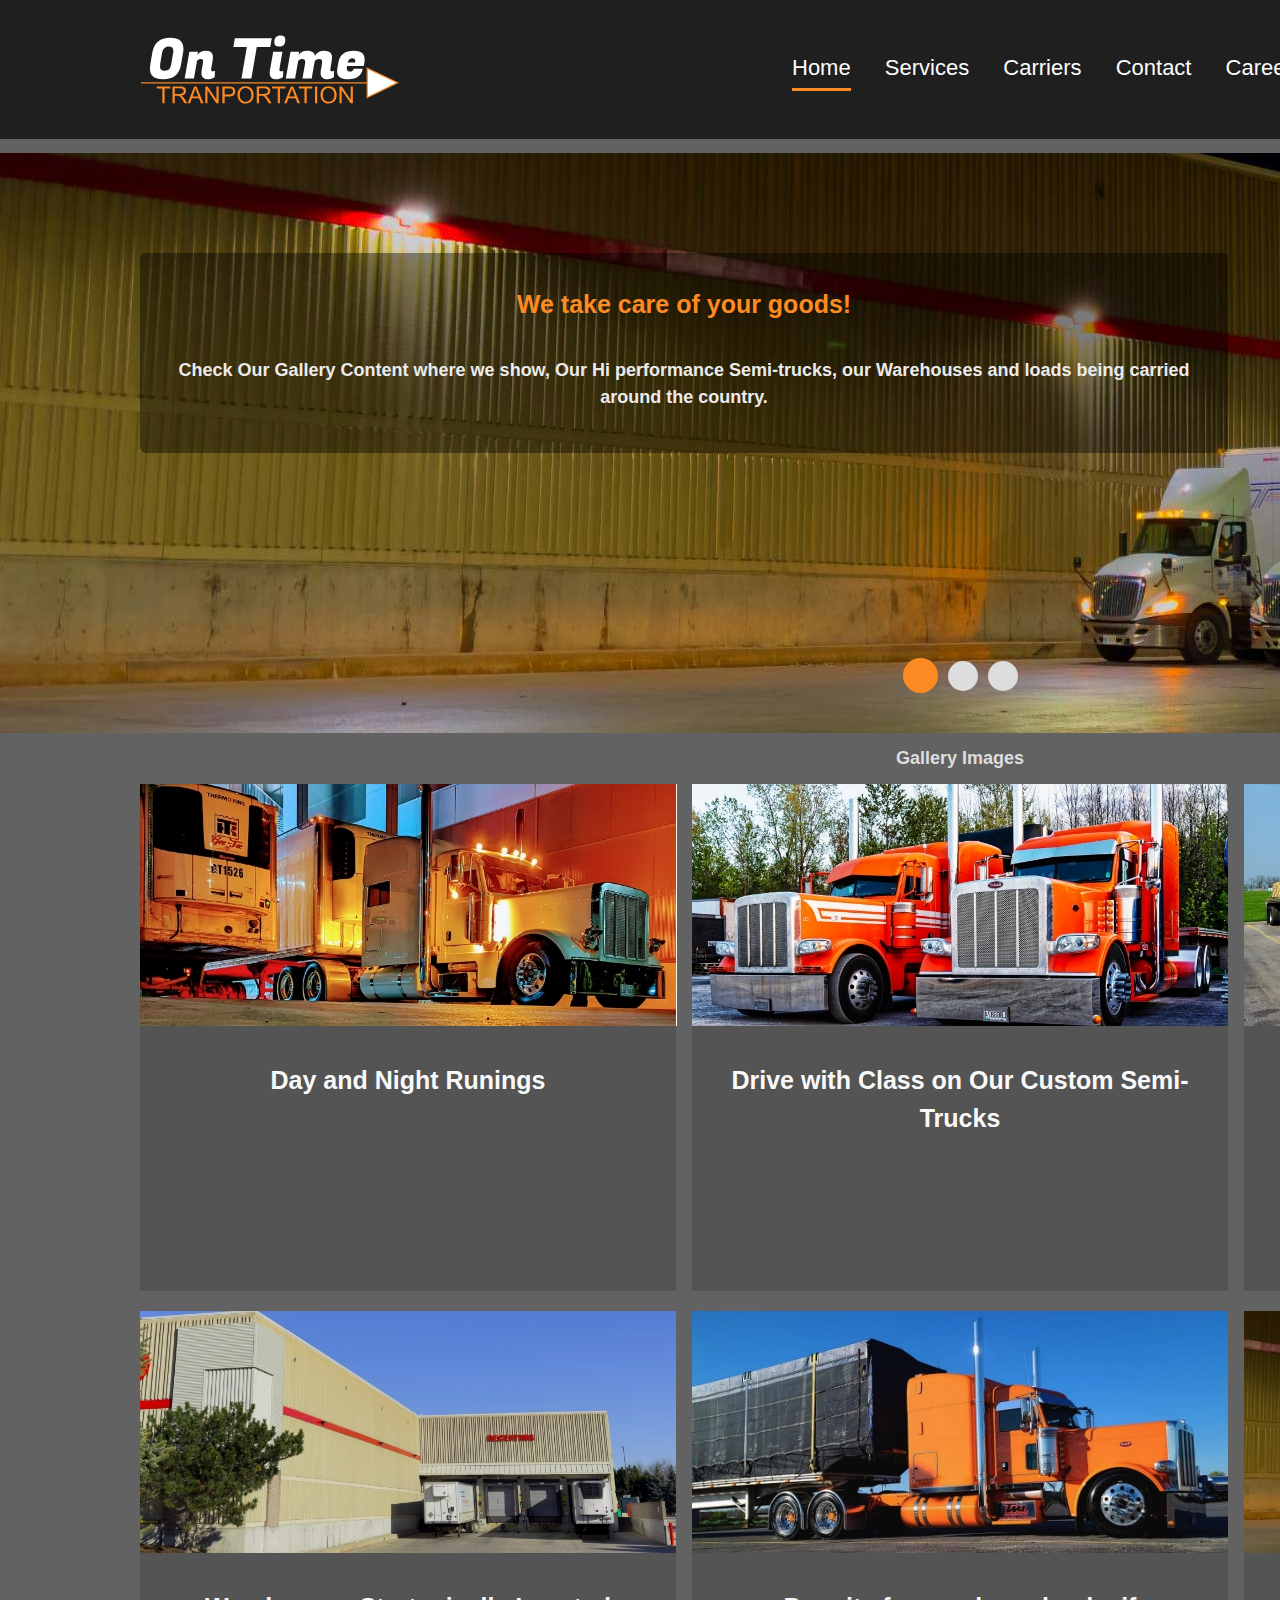
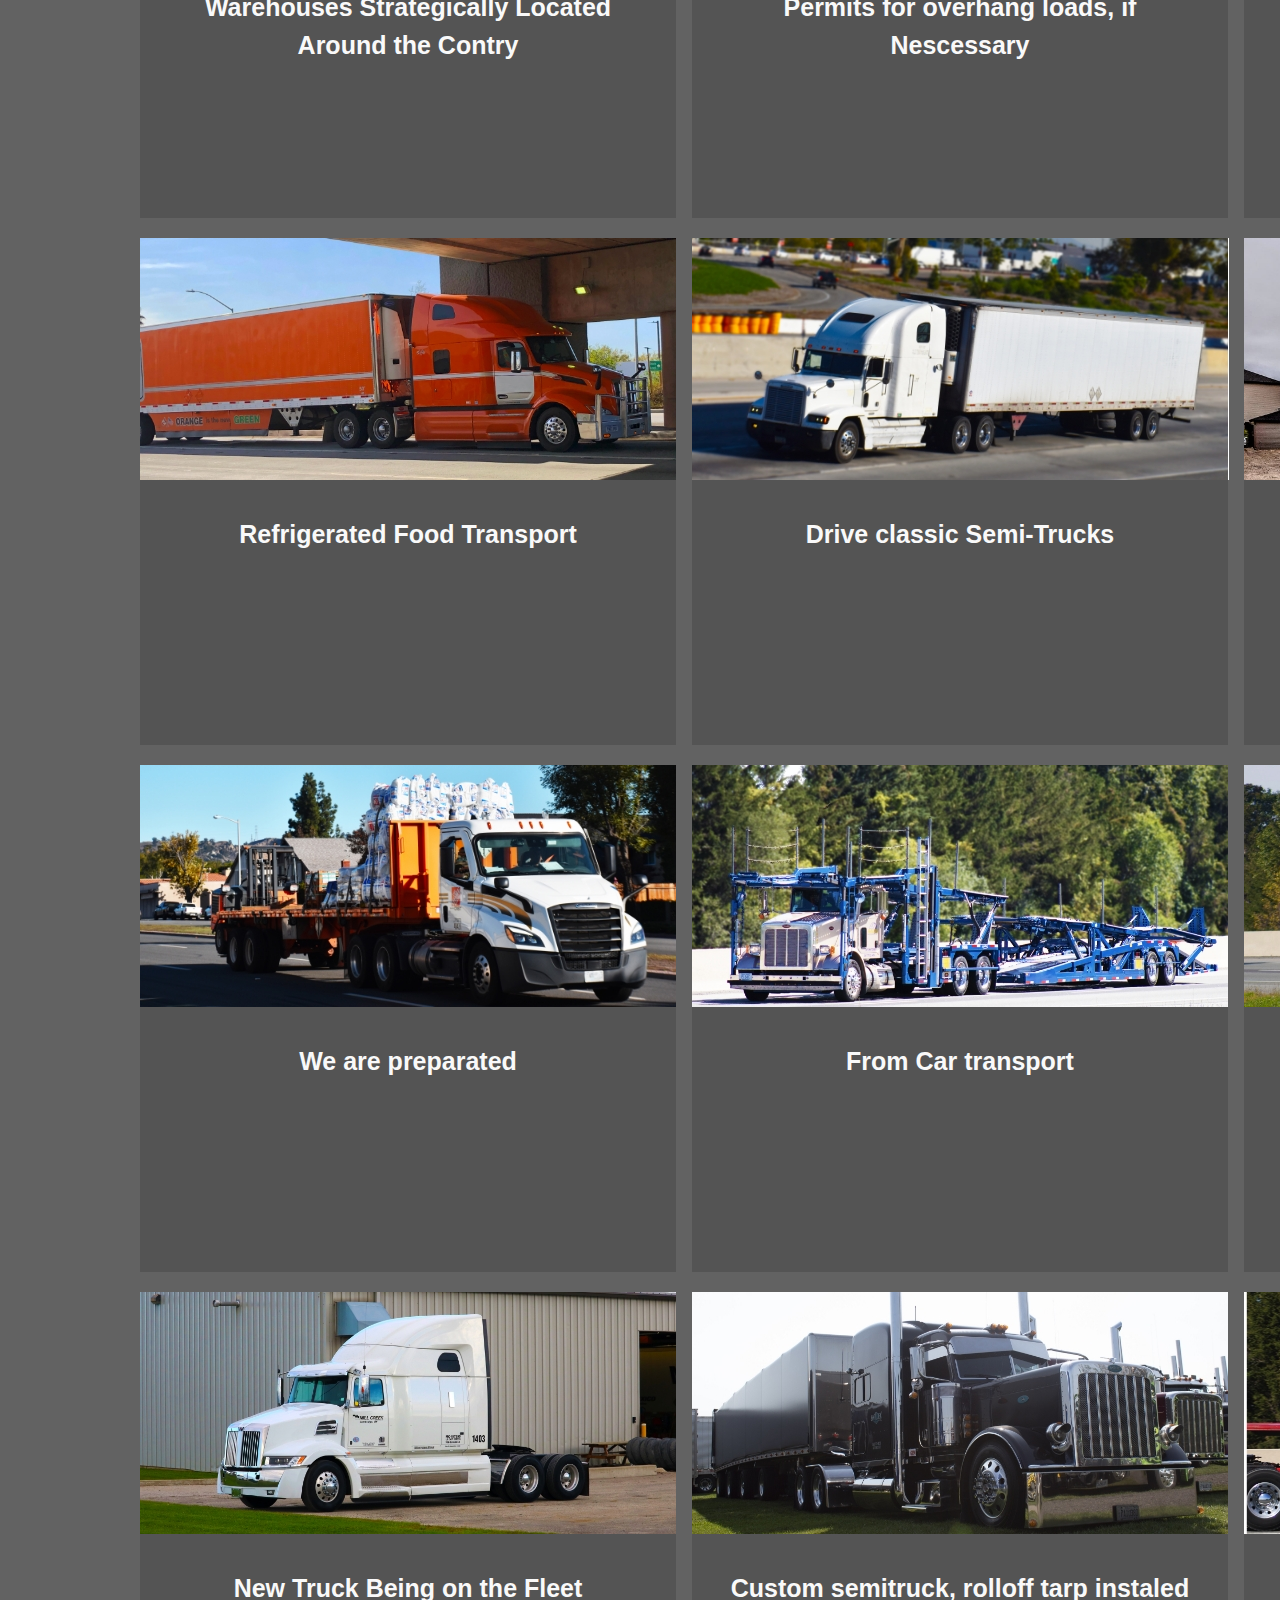
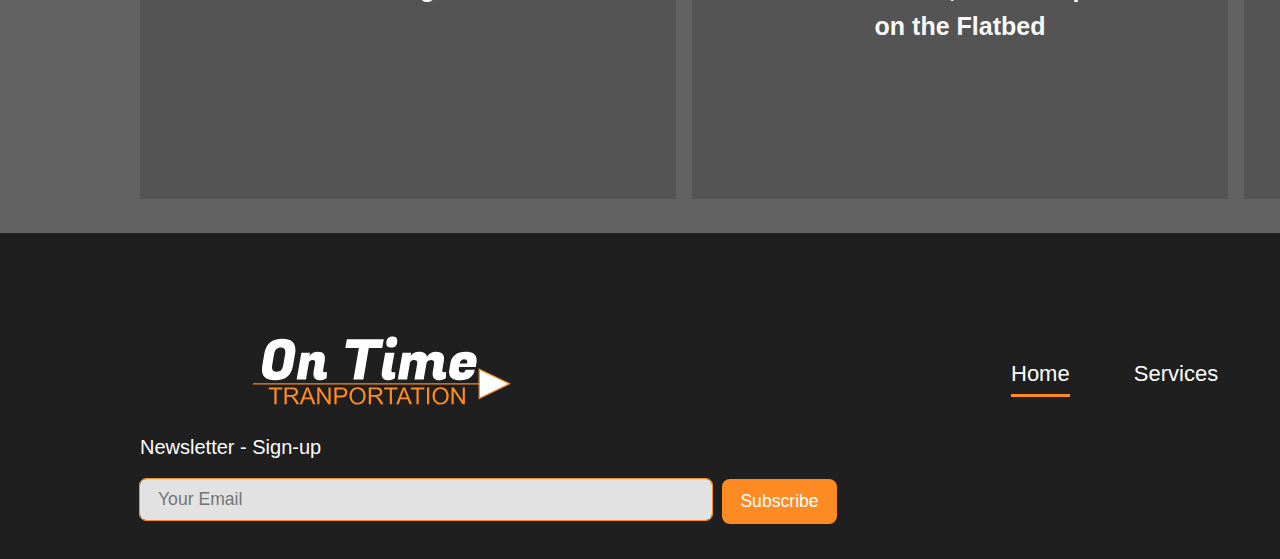
<file: gallery.html>
<!DOCTYPE html>
<html lang="en">
<head>
<meta charset="UTF-8">
<title>On Time Transportation</title>
<link href="css/main.css" rel="stylesheet" type="text/css">
<link rel="stylesheet" href="https://cdnjs.cloudflare.com/ajax/libs/font-awesome/5.15.3/css/all.min.css" />
</head>
<!-- students must convert divs to semantic tags -->
<body>
    <h1 class="hidden">Welcome to On Time Transportation Gallery</h1>
	<div id="container">
        
        <div id="header-con">
            <div id="main-header" class="grid-con">
              
                <div class="logo">
                    <img src="images/logo.svg" alt="On Time transportation Logo">
                </div>
                <!--start - nav menu will be here-->
                <nav id="main-nav2">
                    <h2 class="hidden">Main Navigation</h2>
                    <ul>
                        <li><a class="active" href="index.html">Home</a></li>
                        <li><a href="#">Services</a></li>
                        <li><a href="#">Carriers</a></li>
                        <li><a href="#">Contact</a></li>
                        <li><a href="#">Careers</a></li>
                        <li><a href="#">About</a></li>
                        <li><a href="gallery.html">Gallery</a></li>
                    </ul>
                </nav>
                <a id="contact-now-top" class="contact-now" href="#"><h3>Contact Us ✆</h3>
            </div>
        </div> 

        <main>

            <div id="gallery-hero-con">
                <div class="grid-con">
                    <div id="gallery-text" class="box-color2">
                        <h4 class="textlightbox_title">We take care of your goods!</h4>                        
                       <h4 class="textlightbox">Check Our Gallery Content where we show, Our Hi performance Semi-trucks, our Warehouses and loads being carried around the country.</h4>
                    </div>
                    <div id="gallery-controls">
                        <span class="dotselected"></span>
                        <span class="dot"></span>
                        <span class="dot"></span>
                    </div>
                </div>
            </div>
     
            <div class="grid-con" id="gallery">
                <h2>Gallery Images</h2>

                <div class="gallery-box">
                    <img src="images/gallery_row_001_a.jpg" alt="Galery Row 001 A">
                    <h4 class="gallery-box-text">Day and Night Runings</h4>  
                </div>              

                <div class="gallery-box">
                    <img src="images/gallery_row_001_b.jpg" alt="Galery Row 001 B">
                    <h4 class="gallery-box-text">Drive with Class on Our Custom Semi-Trucks</h4>
                </div>
                <div class="gallery-box">
                    <img src="images/gallery_row_001_c.jpg" alt="Galery Row 001 B">
                    <h4 class="gallery-box-text">Trained Drivers, preparated for any difficulties.</h4>
                </div>
                <div class="gallery-box">
                    <img src="images/gallery_row_002_a.jpg" alt="Galery Row 002 A">
                    <h4 class="gallery-box-text">Warehouses Strategically Located Around the Contry</h4>
                </div>
                <div class="gallery-box">
                    <img src="images/gallery_row_002_b.jpg" alt="Galery Row 002 B">
                    <h4 class="gallery-box-text">Permits for overhang loads, if Nescessary</h4>
                </div>
                <div class="gallery-box">
                    <img src="images/gallery_row_002_c.jpg" alt="Galery Row 002 C">
                    <h4 class="gallery-box-text">Overnight warehouse operations</h4>
                </div>
                <div class="gallery-box">
                    <img src="images/gallery_row_003_a.jpg" alt="Galery Row 003 A">
                    <h4 class="gallery-box-text">Refrigerated Food Transport</h4>
                </div>
                <div class="gallery-box">
                    <img src="images/gallery_row_003_b.jpg" alt="Galery Row 003 B">
                    <h4 class="gallery-box-text">Drive classic Semi-Trucks</h4>
                </div>
                <div class="gallery-box">
                    <img src="images/gallery_row_003_c.jpg" alt="Galery Row 003 C">
                    <h4 class="gallery-box-text">No matter the Location</h4>
                </div>
                <div class="gallery-box">
                    <img src="images/gallery_row_004_a.jpg" alt="Galery Row 004 A">
                    <h4 class="gallery-box-text">We are preparated</h4>
                </div>
                <div class="gallery-box">
                    <img src="images/gallery_row_004_b.jpg" alt="Galery Row 004 B">
                    <h4 class="gallery-box-text">From Car transport</h4>
                </div>
                <div class="gallery-box">
                    <img src="images/gallery_row_004_c.jpg" alt="Galery Row 004 C">
                    <h4 class="gallery-box-text">To flatbed Loads</h4>
                </div>
                <div class="gallery-box">
                    <img src="images/gallery_row_005_a.jpg" alt="Galery Row 005 A">
                    <h4 class="gallery-box-text">New Truck Being on the Fleet </h4>
                </div>
                <div class="gallery-box">
                    <img src="images/gallery_row_005_b.jpg" alt="Galery Row 005 B">
                    <h4 class="gallery-box-text">Custom semitruck, rolloff tarp instaled on the Flatbed</h4>
                </div>
                <div class="gallery-box">
                    <img src="images/gallery_row_005_c.jpg" alt="Galery Row 005 C">
                    <h4 class="gallery-box-text">We take Super Loads, Specialist in Heavy Haul</h4>
                </div>
            </div>     

        </main>
        <div id="footer-con">
            <div class="grid-con" id="footer">
                     <div class="footer-logo">
                        <img src="images/logo.svg" alt="On Time transportation Logo"></a>
                    </div>
    
                     <div id="footer-nav" >
                            <!--start - nav menu will be here-->
                            <nav id="main-nav">
                                 <h2 class="hidden">Main Navigation</h2>
                                    <ul>
                                        <li><a class="active" href="index.html">Home</a></li>
                                        <li><a href="#">Services</a></li>
                                        <li><a href="#">Carriers</a></li>
                                        <li><a href="#">Careers</a></li>
                                        <li><a href="#">About</a></li>
                                        <li><a href="gallery.html">Gallery</a></li>
                                     </ul>
                             </nav>
                     </div>               
    
    
                    <a id="news-sign">Newsletter - Sign-up</a>
                    <div id="footer-newsletter1">
                        <input type="text" class="field" placeholder="Your Email">
   
                    </div>
    
                    <div id="footer-newsletter2" >
                        <button class="btnsub">Subscribe</button>
                    </div>
                    <div id="footer-social" >
                    <!--Social Media Icon -->
                    <div class="social-links">
                        <a href=""><i class="fab fa-facebook-f"></i></a>
                        <a href=""><i class="fab fa-instagram"></i></a>
                        <a href=""><i class="fab fa-twitter"></i></a>
                        <a href=""><i class="fab fa-linkedin-in"></i></a>
                    </div>
    
                </div>
            </footer>
    
    </div> 
    </body>
    </html>
</file>
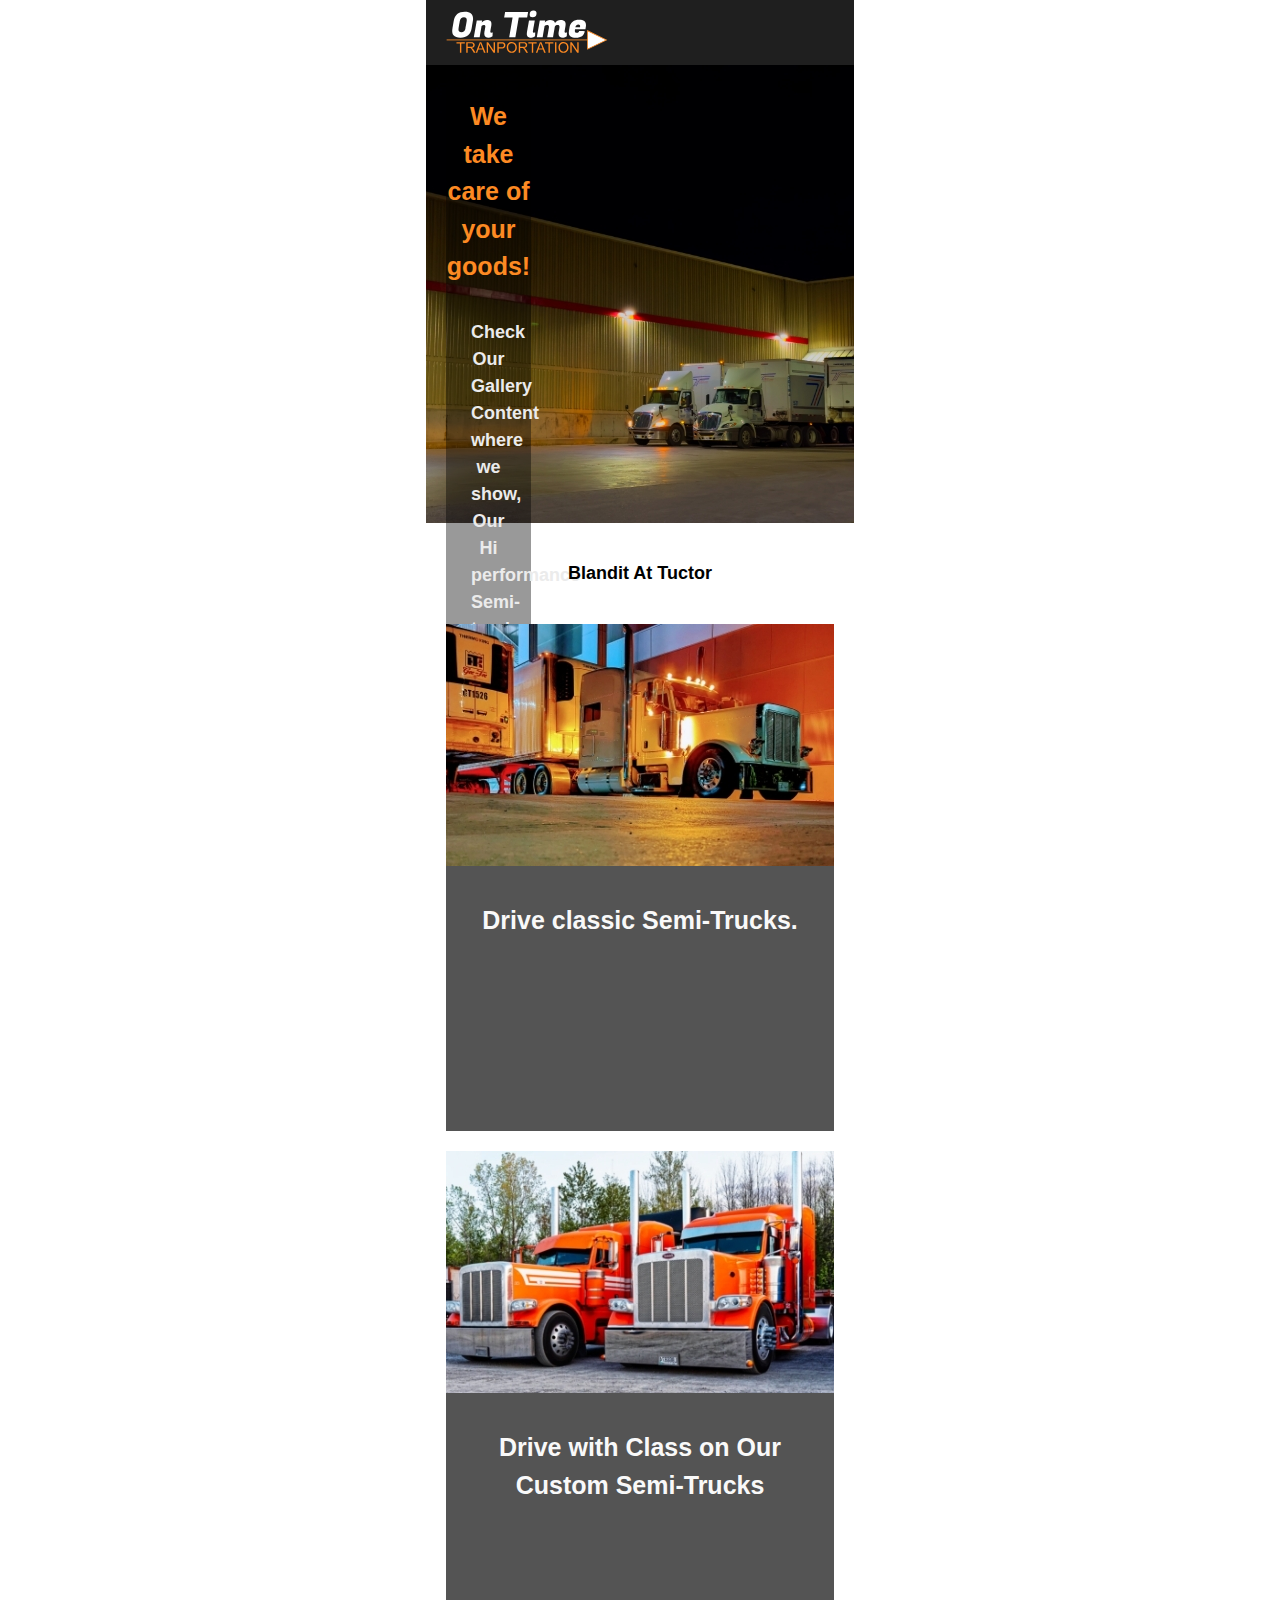
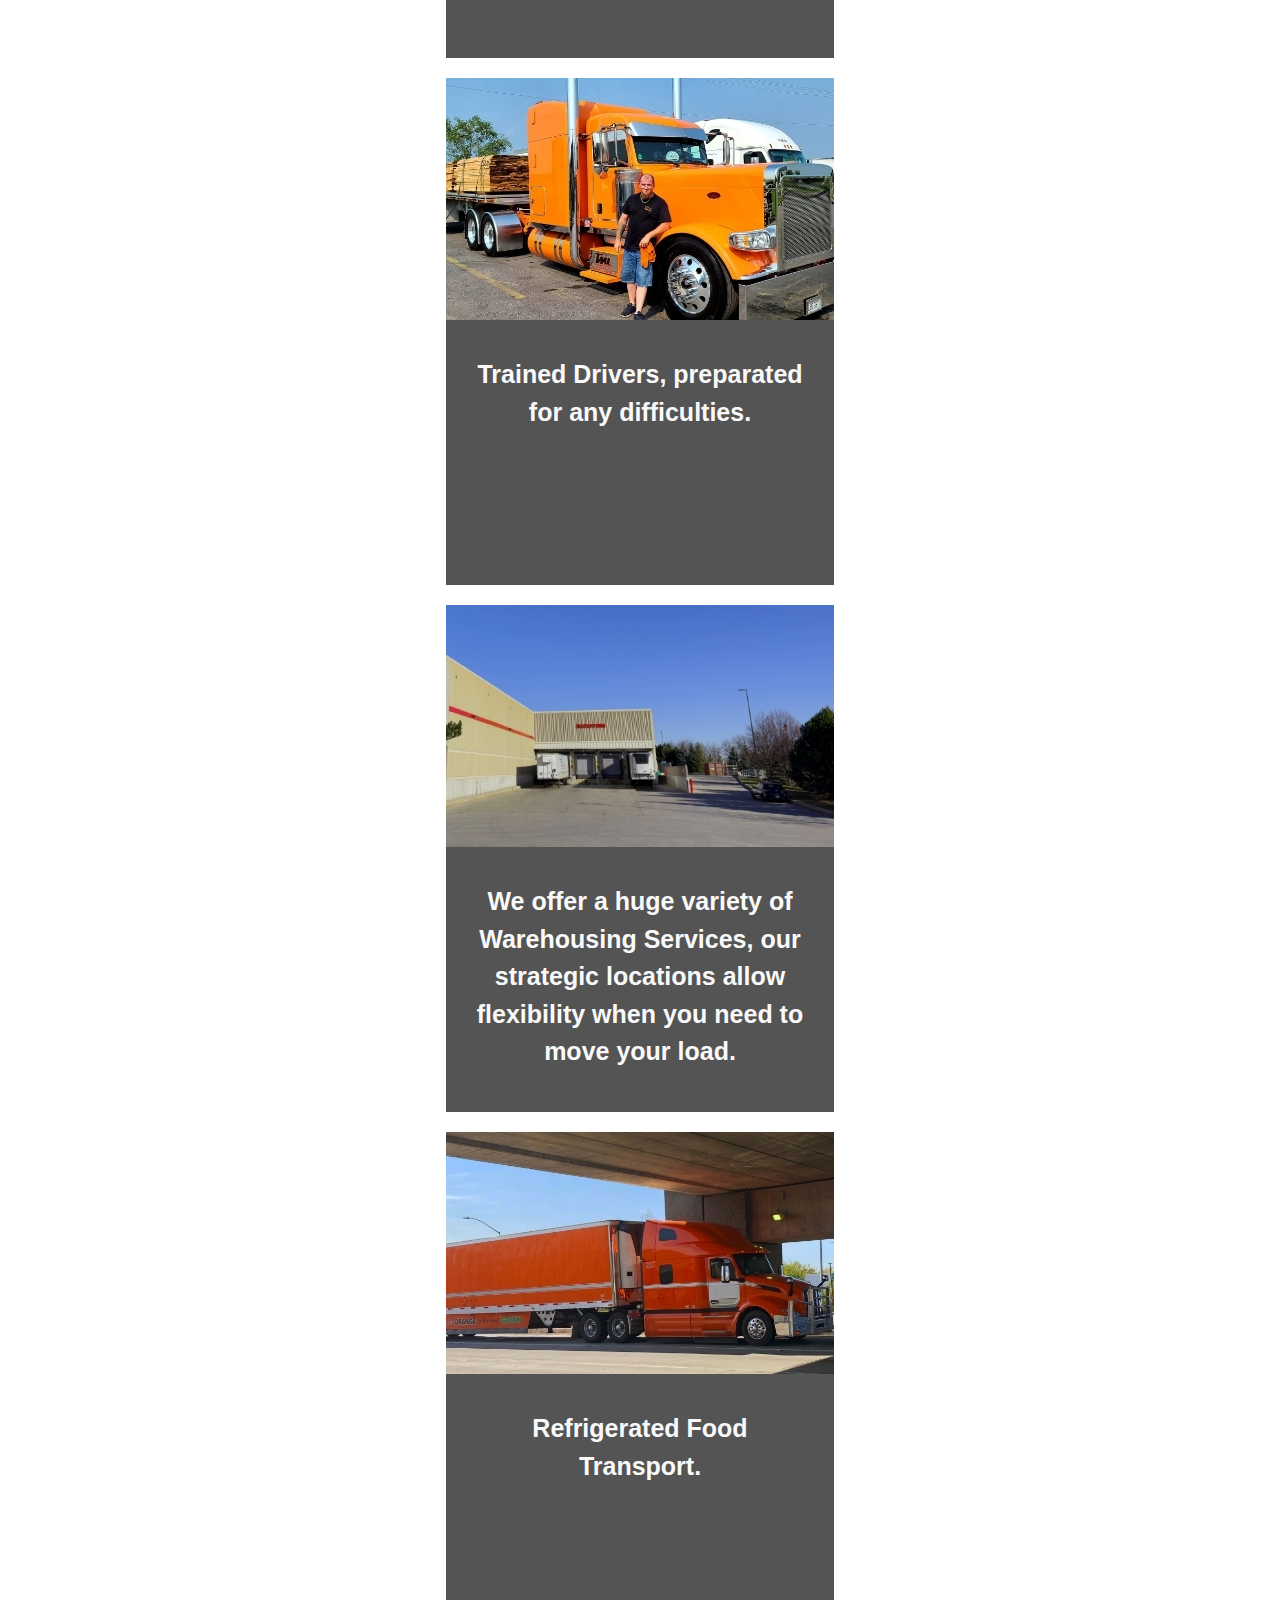
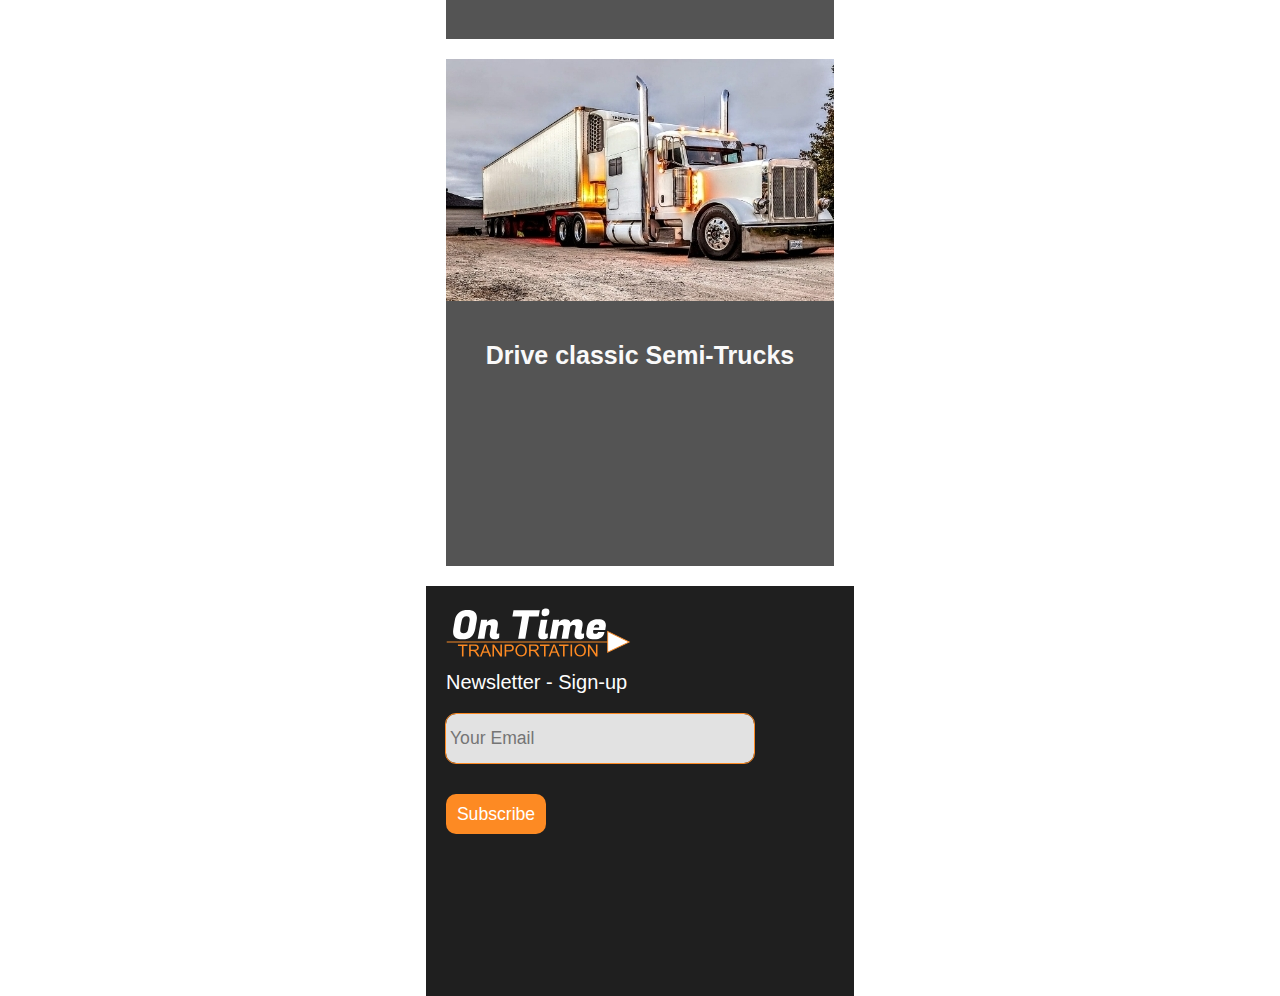
<file: gallery_mobile.html>
<!DOCTYPE html>
<html lang="en">
<head>
<meta charset="UTF-8">
<title>Web Page</title>
<link href="css/main-mobile.css" rel="stylesheet" type="text/css">
</head>
<body>
    <!-- students must convert divs to semantic tags -->
	<div id="container">
        
        <div id="header-con">
            <div id="main-header" class="grid-con">
                <img src="images/logo.svg" alt="On Time transportation Logo" id="header-logo"></img>

                 <div id="mobile-nav">
                    <span class="burger"></span>
                    <span class="burger"></span>
                    <span class="burger"></span>
                 </div>
            </div>    
        </div> 

        <main>
            <div id="hero-gallery-con">
                <div class="grid-con">
                    <div id="gallery-text" class="box-color2">
                        <h4 class="textlightbox_title">We take care of your goods!</h4>                        
                       <h4 class="textlightbox">Check Our Gallery Content where we show, Our Hi performance Semi-trucks, our Warehouses and loads being carried around the country.</h4>
                    </div>
                    <div id="gallery-controls">
                        <span class="dotselected"></span>
                        <span class="dot"></span>
                        <span class="dot"></span>
                    </div>
                </div>
            </div>

            <div class="grid-con" id="gallery">
                <h2>Blandit At Tuctor</h2>
                <div class="gallery-box">
                    <img src="images/mobile/gallery_m_001.jpg" alt="Gallery Modile 001">
                    <h4 class="gallery-box-text">Drive classic Semi-Trucks.</h4>
                </div>
                <div class="gallery-box">
                    <img src="images/mobile/gallery_m_002.jpg" alt="Gallery Modile 002">
                    <h4 class="gallery-box-text">Drive with Class on Our Custom Semi-Trucks</h4>
                </div>
                <div class="gallery-box">
                    <img src="images/mobile/gallery_m_003.jpg" alt="Gallery Modile 003">
                    <h4 class="gallery-box-text">Trained Drivers, preparated for any difficulties.</h4>
                </div>
                <div class="gallery-box">
                    <img src="images/mobile/gallery_m_004.jpg" alt="Gallery Modile 004">
                    <h4 class="gallery-box-text">We offer a huge variety of Warehousing Services, our strategic locations allow flexibility when you need to move your load.</h4>
                </div>
                <div class="gallery-box">
                    <img src="images/mobile/gallery_m_005.jpg" alt="Gallery Modile 005">
                    <h4 class="gallery-box-text">Refrigerated Food Transport.</h4>
                </div>
                <div class="gallery-box">
                    <img src="images/mobile/gallery_m_006.jpg" alt="Gallery Modile 006">
                    <h4 class="gallery-box-text">Drive classic Semi-Trucks</h4>
                </div>
            </div>              
        </main>

        <div id="footer-con">
            <div class="grid-con">

                <div class="footer-logo">
                    <img src="images/logo.svg" alt="On Time transportation Logo"></img>
                </div>

                <a id="news-sign">Newsletter - Sign-up</a>
                <div id="footer-newsletter1">
                    <input type="text" class="field" placeholder="Your Email">       
                </div>

                <div id="footer-newsletter2" >
                    <button class="btnsub">Subscribe</button>
                </div>

            </div>
        </div>
    </div> 
</body>
</html>
</file>
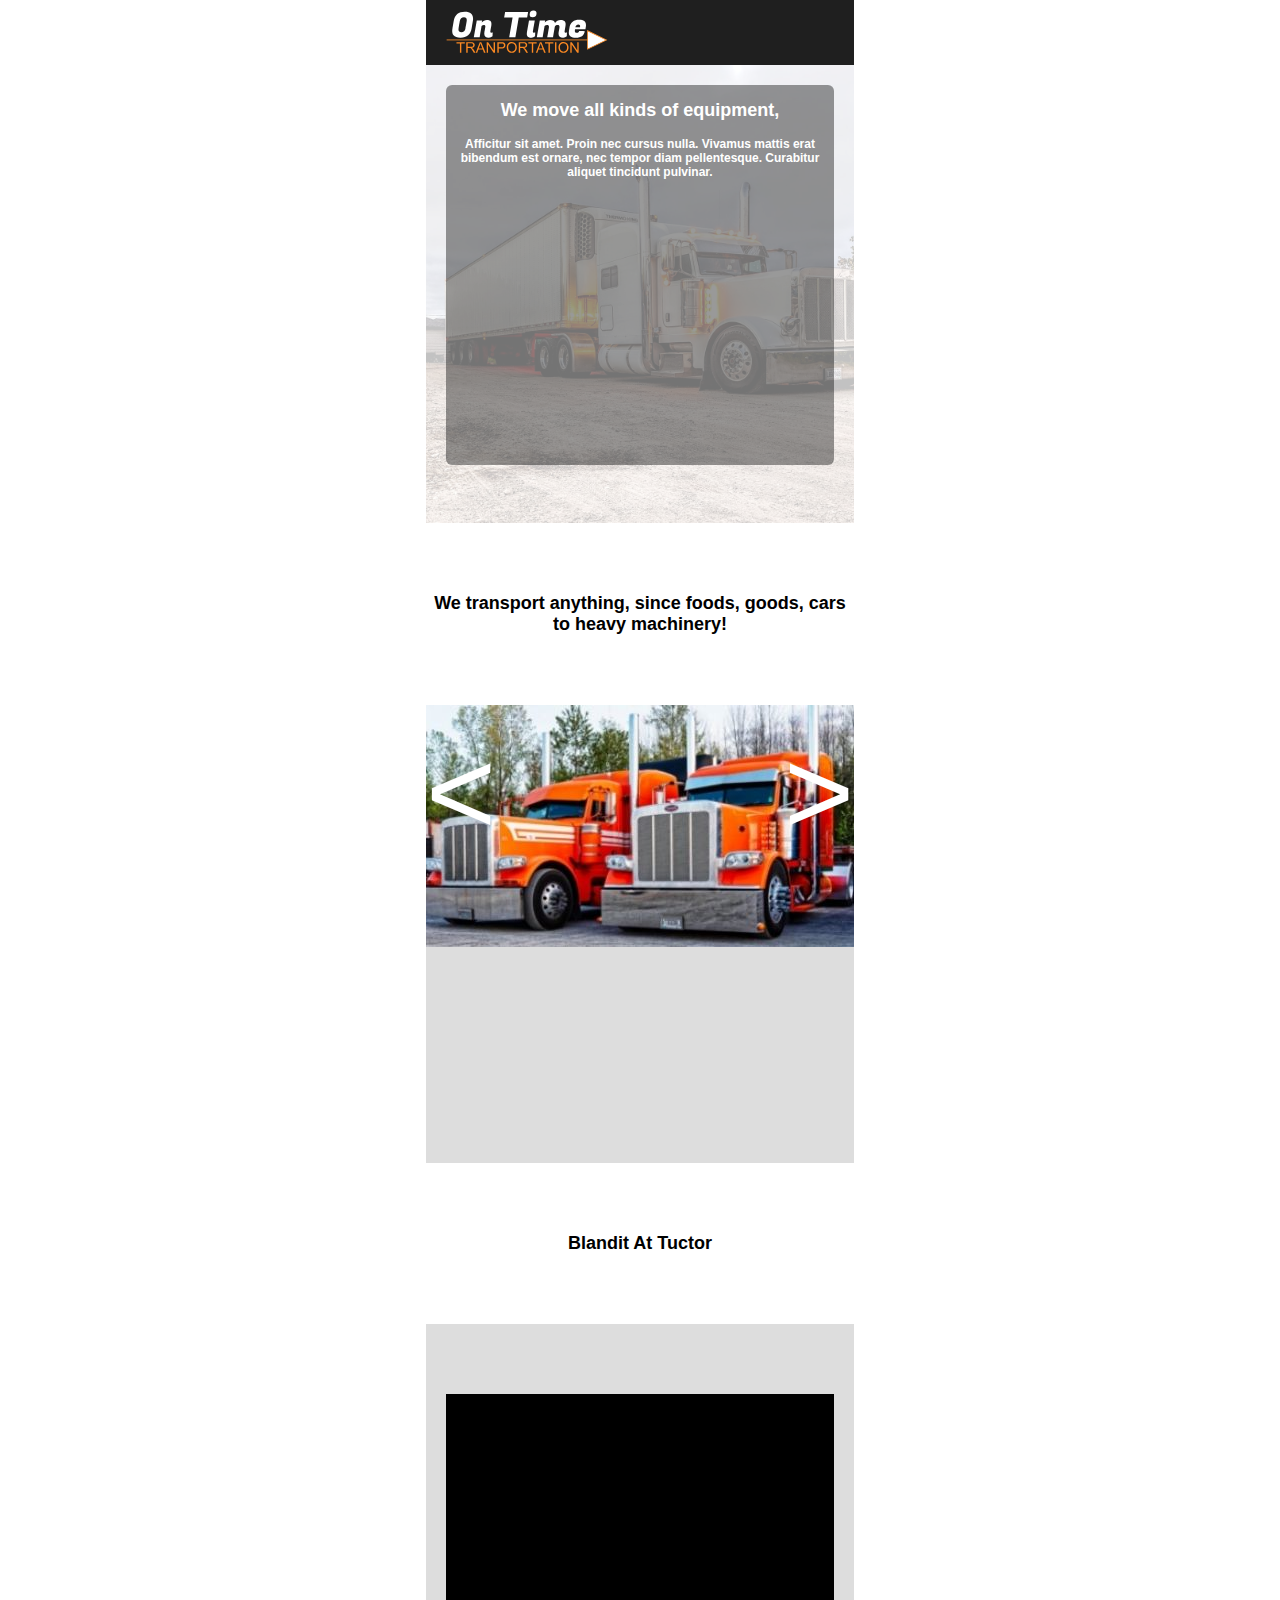
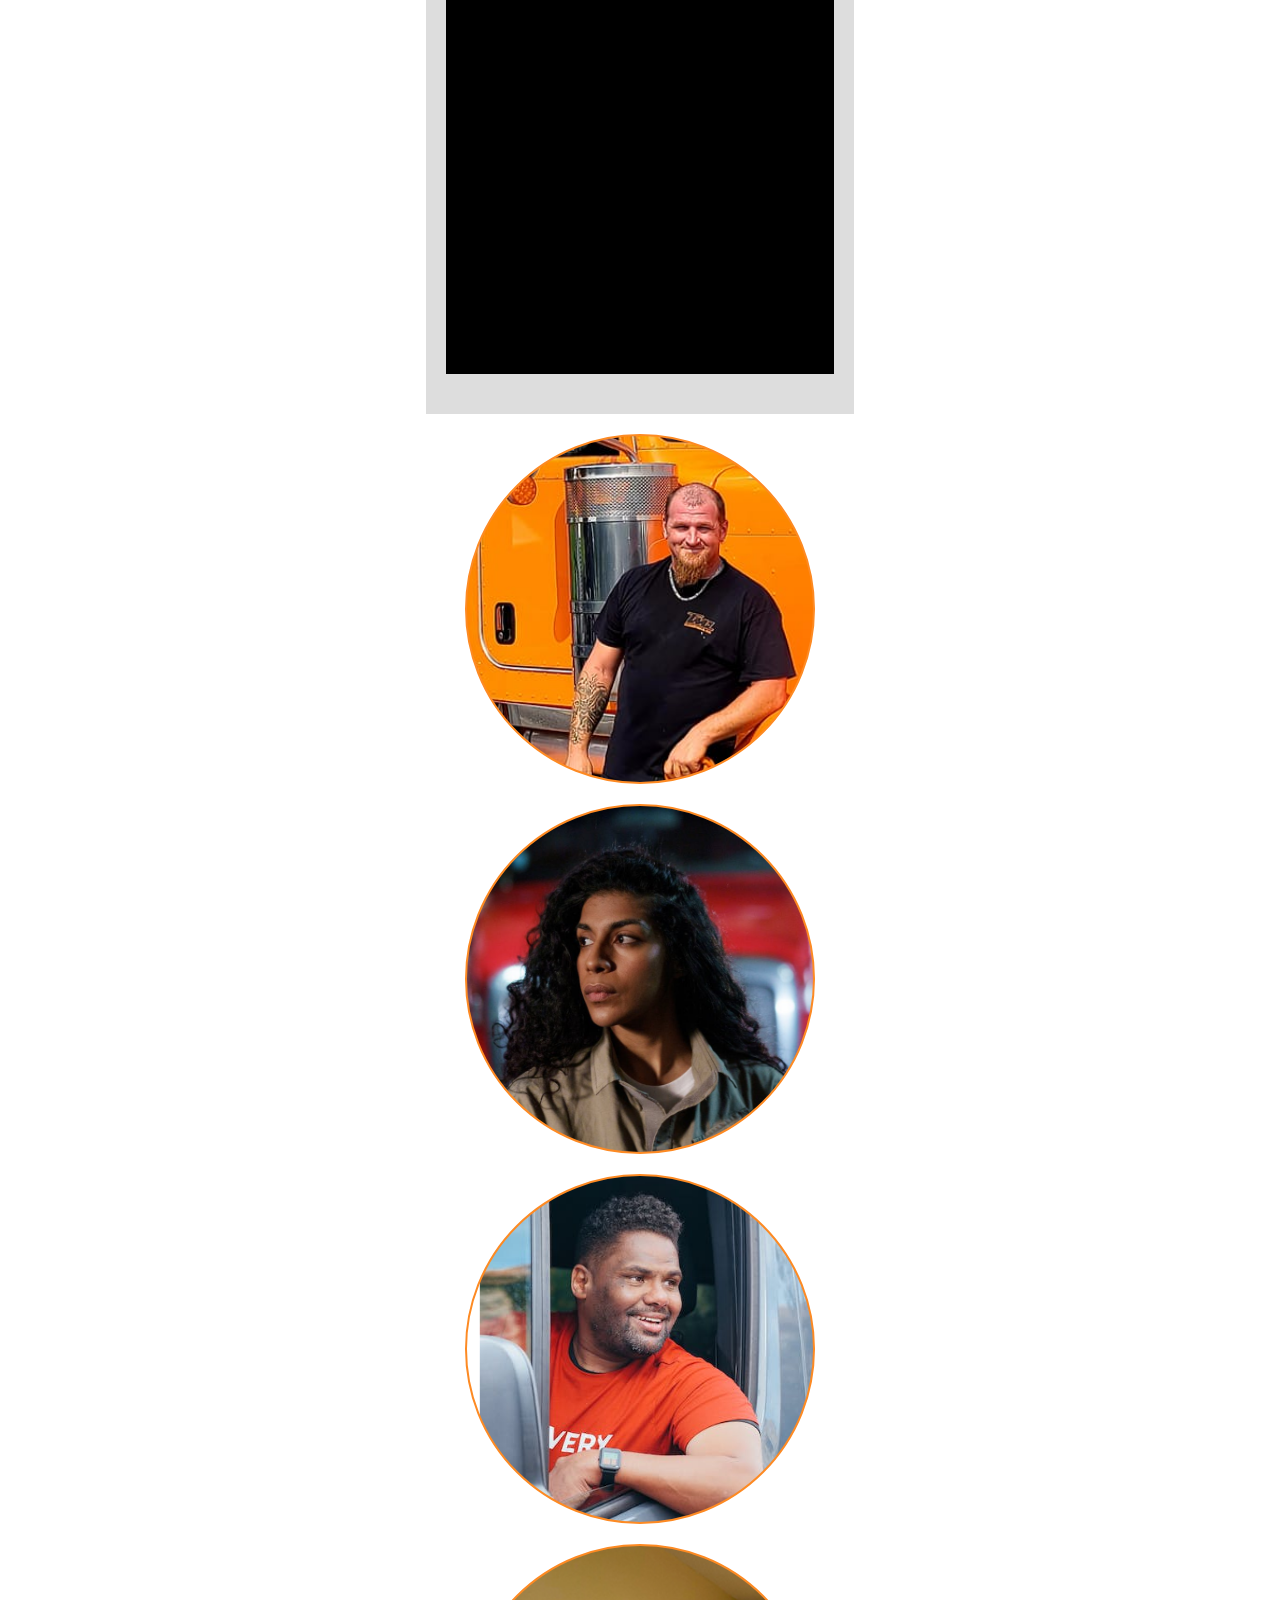
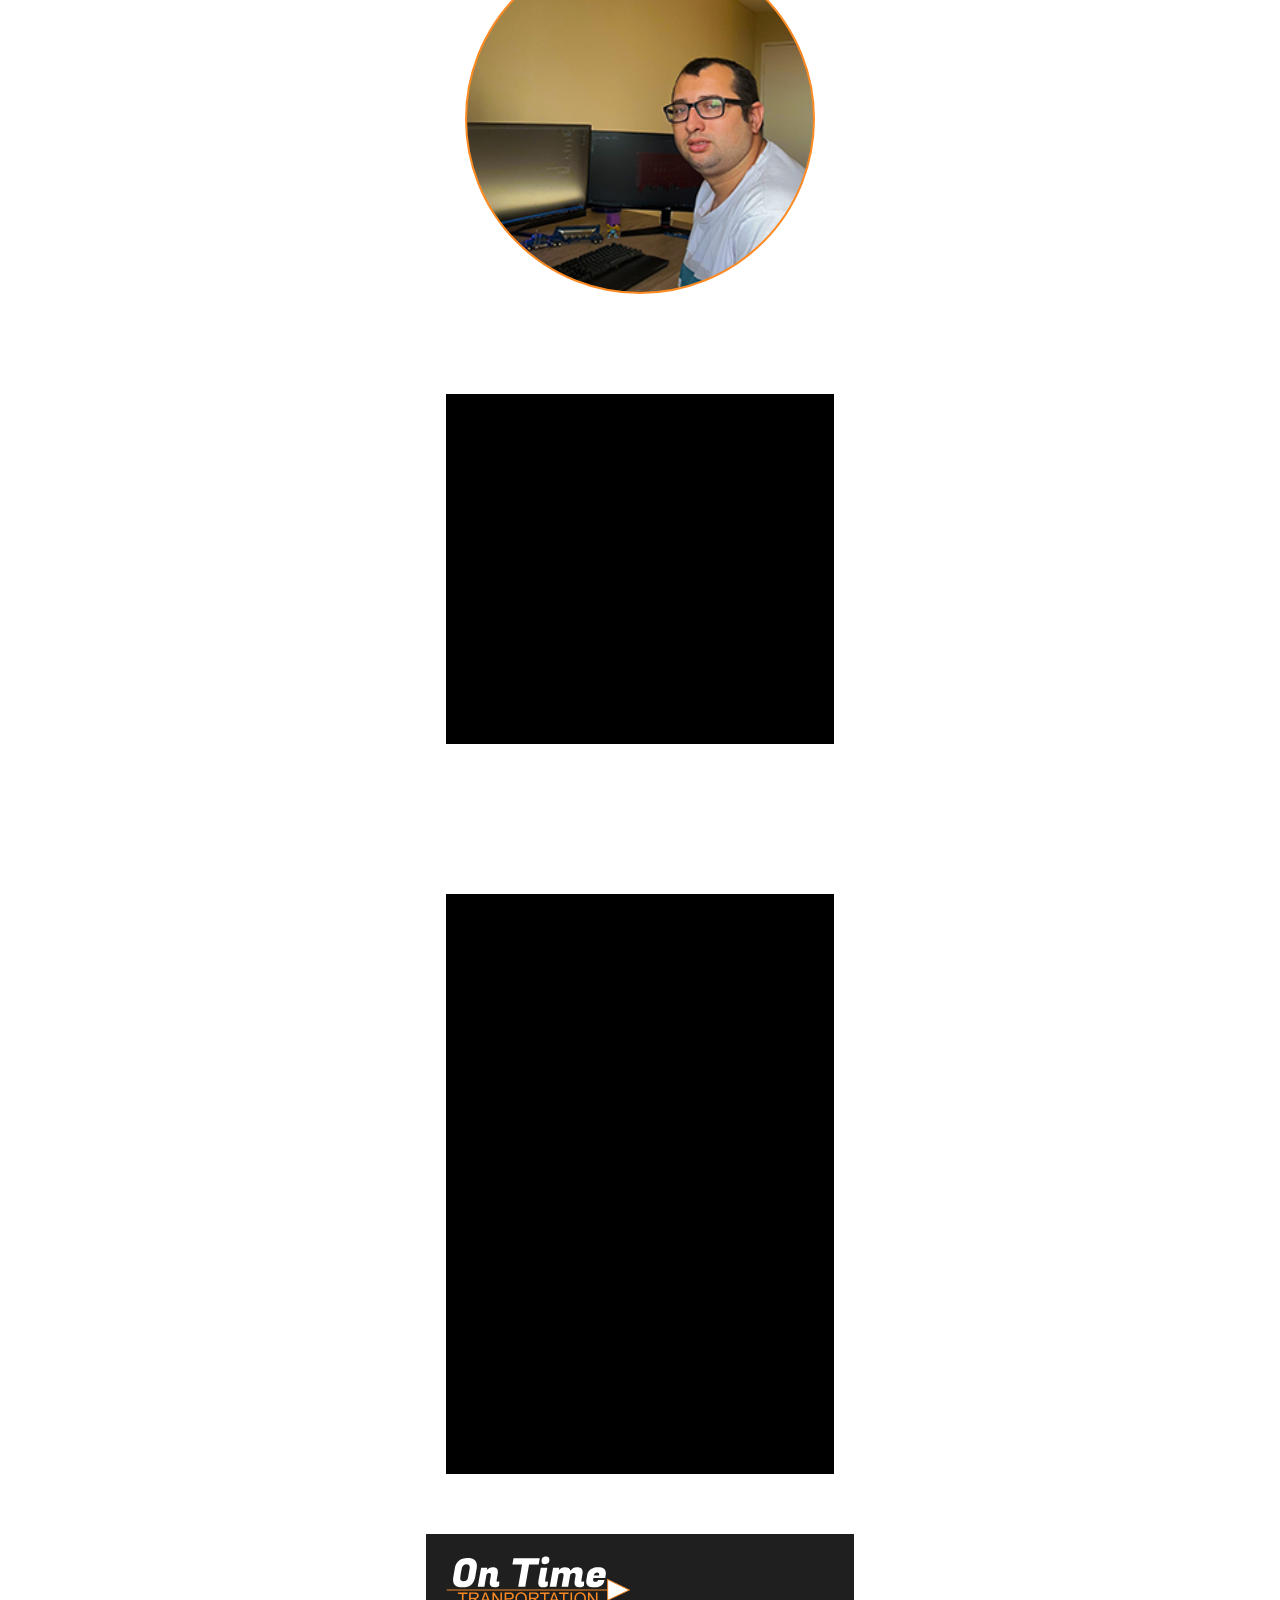
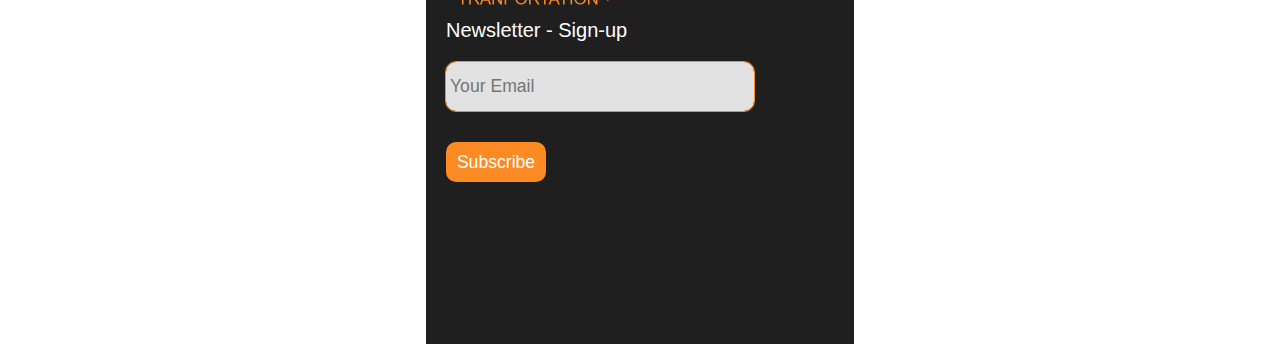
<file: index_mobile.html>
<!DOCTYPE html>
<html lang="en">
<head>
<meta charset="UTF-8">
<title>On Time Transportation</title>
<link href="css/main-mobile.css" rel="stylesheet" type="text/css">
</head>
<!-- students must convert divs to semantic tags -->
<body>
    <!-- students must convert divs to semantic tags -->
	<div id="container">
        
        <div id="header-con">
            <div id="main-header" class="grid-con">
                <img src="images/logo.svg" alt="On Time transportation Logo" id="header-logo"></img>

                 <div id="mobile-nav">
                    <span class="burger"></span>
                    <span class="burger"></span>
                    <span class="burger"></span>
                 </div>
            </div>    
        </div> 

        <main>
            <div id="hero-con">
                <div class="grid-con">
                    <div id="hero-text" class="box-color2">
                    <h2>We move all kinds of equipment,</h2>

                        <h4>Afficitur sit amet. Proin nec cursus nulla. Vivamus mattis erat bibendum est ornare, nec tempor diam pellentesque. Curabitur aliquet tincidunt pulvinar.</h4>
                    </div>
                </div>
            </div>

            <div id="image-slider-con">
                <h2>We transport anything, since foods, goods, cars to heavy machinery!</h2>
                <img src="images/mobile/truck_company_m.jpg" alt="image">
                <!-- ascii symbols for <> -->
                <span id="mobile-slider-left">&#60</span>
                <span id="mobile-slider-right">&#62</span>
            </div>

            <div id="about-us-con">
                <h2>Blandit At Tuctor</h2>   
                    <div id="about-us-text-con">     
                        <div class="grid-con">
                            <div id="about-us-text" class="box-color">
                            </div>
                        </div>      
                    </div>  
                    <div class="grid-con" id="about-us-photos">
                        <img src="images/profile_01_truck_driver.png" alt="Profile 01 Truck Driver" class="about-us-photo">
                        <img src="images/profile_02_mechanic.png" alt="Profile 02 Mechanic" class="about-us-photo">
                        <img src="images/profile_03_truck_driver.png" alt="Profile 03 Truck Driver" class="about-us-photo">
                        <img src="images/profile_04_dispacher.png" alt="Profile 04 Dispacher" class="about-us-photo">
                    </div>         
            </div>

            <div id="contact-us-con">
                <div class="grid-con">
                    <div id="contact-text" class="box-color">
                    </div>
                    <div id="contact-form" class="box-color">
                    </div>
                </div>
            </div>
        </main>

        <div id="footer-con">
            <div class="grid-con">

                <div class="footer-logo">
                    <img src="images/logo.svg" alt="On Time transportation Logo"></img>
                </div>

                <a id="news-sign">Newsletter - Sign-up</a>
                <div id="footer-newsletter1">
                    <input type="text" class="field" placeholder="Your Email">       
                </div>

                <div id="footer-newsletter2" >
                    <button class="btnsub">Subscribe</button>
                </div>

            </div>
        </div>
    </div> 
</body>
</html>
</file>
<file: css/main.css>
@charset "UTF-8";
/* CSS Document */

/*Remove this rule on your HTML elements as you start to fill them with content*/

.box-color {
	color: #fff;
	background: rgba(0,0,0,0.40);
	text-align: center;
	margin: 0;
}

.box-color2 {
	color: #fff;
	background: rgba(0,0,0,0.40);
	text-align: center;
	margin: 0;
	border-radius: 6px;
}



/*basic reset*/

/*browsers have built in values for elements so we'll reset a few things to zero, you can add to this or remove items as needed*/

div,p,body,header,footer,section,article,nav { 
	margin: 0; 
	padding: 0; 
}	

img { 
	border: none; /*Remove border if image is a link*/
	margin: 0; 
	padding: 0; 
}

/*html selectors*/

body {
	font-family: "Helvetica Neue", Helvetica, Arial, sans-serif;
	font-size: 12px;
	background-color: #313131;
}

/* Remove underlines from links */

a {
	text-decoration: none;
}

/*hide elements from browser but show for doc outline*/

.hidden {
	display: none;
}


/*Common page elements  */

/*This is essentially a box that we place the whole site in.  
We center the box using margin 0 auto and give it a fixed width of 1920px.
1920px would fit a large monitor or tv. Sizes will vary depending on the projects
you work on and the intended audience */

#container {
	margin: 0 auto;
	width: 1920px;
	background-color: #626262;
}

/* this is our grid based off of our XD file */
.grid-con {
	display: grid;
	grid-template-columns: repeat(12, 122px);
	grid-column-gap: 16px;
	padding-left: 140px;
	padding-right: 140px;
}



/*header starts here */

#header-con {
	background-color: #1f1f1f;
	padding-top: 10px;
	padding-bottom: 10px;
}


.logo {
	grid-column: 1/3;
	height: 80px;
	margin-top:25px;
	object-fit: cover;
	width: 100%;
 } 

#main-nav  {
		grid-column: 6/11;
		height:80px;
		margin:0;
		margin-top:10px;
		margin-left:30px;
		font-size: 22px;
	 }

 #main-nav2 {
		grid-column: 5/11;
		height:80px;
		margin:0;
		margin-top:10px;
		margin-left:65px;
		font-size: 22px;
	 }


	 #main-nav ul,  #main-nav2 ul {
		margin-top: 35px;
		margin-left: 35px;
		padding:0;
	 }
	 
	 #main-nav li,  #main-nav2 li {
	 display:inline;
	 margin-right: 28px;
	 }
	 
	 #main-nav li:last-child, #main-nav2 li:last-child {
		margin-right: 0;
	 }
	 
	 #main-nav li a,  #main-nav2 li a {
		color:#FDFDFD;
	 }
	 
	 #main-nav li a:hover, 	 #main-nav2 li a:hover {
	  padding-bottom: 8px;
	  border-bottom: 3px solid #FD8A23;
	 }
	 
	 #main-nav li a.active, 	 #main-nav2 li a.active {
		padding-bottom: 8px;
		border-bottom: 3px solid #FD8A23;
	 }



#contact-now-top  {
		grid-column: 11/-1;
		height: 80px;
		margin-right: -15px;
		margin-bottom: -1px;
		margin-left: 112px;
		}




.contact-now h3 {
			background-color: #FD8A23;
			color:#fff;
			font-size: 18px;
			justify-content: center;
			align-items: center;
			display:flex;
			margin-top: 27px;
			width: 150px;
			height: 50px;
			transition-duration: 0.4s;
			border-radius: 4px;
		 }
		 
 .contact-now h3:hover {
			background-color: #626262;
			box-shadow: 0 8px 16px 0 rgba(250, 250, 250, 0.2), 0 6px 20px 0 rgba(0,0,0,0.19);
		 }

/*end of header and nav bar*/



/* Specific to index page desktop - Hero  */

#hero-image {
	grid-column: 8/-1;
	height: 582px;
}

#hero {
	margin-top: 100px;
}

#hero-text {
	grid-column: 1/8;
	height: 582px;
}

#hero-text p {
	font-size: 25px;
	margin-top: 35px;
	padding-top: 15px;
	padding-left: 10px;
	text-align: left;
	padding-right: 20px;
	line-height: 1.5em;
}


.hero-img-h2 {
	font-size: 32px;
}

.hero-img-h2 span, .hero-img-h3 span {	
	color: #FD8A23;
	font-size: 32px;
	text-align: left;
	margin-top: 115px;
	padding-top: 115px;
	text-decoration: none;
 }

.ourservicesbt {
	background-color: #FD8A23;
	color:#fff;
	font-size: 18px;
	justify-content: center;
	align-items: center;
	display:flex;
	margin-top: 40px;
	width: 155px;
	height: 50px;
	transition-duration: 0.4s;
	border-radius: 4px;
	position: relative;
	padding-top: 25p;
 }

 .ourservicesbt:hover {
	background-color: #626262;
	box-shadow: 0 8px 16px 0 rgba(250, 250, 250, 0.2), 0 6px 20px 0 rgba(0,0,0,0.19);
 }



/*product gallery starts here*/
/* gallery page */

#gallery-hero-con {
	background-color: #aaaaaa;
	background: url("../images/header_gallery_slider.jpg");
	height: 580px;
}

#gallery-text {
	grid-column: 1/9;
	/* Remove as content will dictate height */
	height: 200px;
	margin-top: 100px;


}

.textlightbox_title {
	font-size: 25px;
	color: #FD8A23;
	line-height: 1.5em;
}

.textlightbox {
	font-size: 18px;
	color: #ebebeb;
	line-height: 1.5em;
	padding-left: 25px;
	padding-right: 25px;
}


.gallery-box-text {
	padding-left: 25px;
	padding-right: 25px;
	text-align: center;
	font-size: 25px;
	color: #f9f9f9;
	line-height: 1.5em;
}


#gallery-controls {
	margin-top: 200px;
	grid-column: 6/8;
	display: flex;
	justify-content: center;
	align-items: center;
}

.dot {
	background-color: #dddddd;
	height: 30px;
	width: 30px;
	border-radius: 50%;
	margin: 5px;
  }

  .dotselected {
	background-color: #FD8A23;
	height: 35px;
	width: 35px;
	border-radius: 50%;
	border: #FDFDFD;
	margin: 5px;
  }

#gallery h2 {
	grid-column: 1/-1;
	text-align: center;
	color: #ddd;
  }

.gallery-box {
	background-color: rgb(84, 84, 84);
	grid-column: span 4 / span 4;
	/* Remove as content will dictate height */
	height: 507px;
	margin-bottom: 20px;
}

/*gallery finish here*/

#products h2 {
	grid-column: 1/-1;
	height: auto;
	text-align: center;
}

.whitetext{
	font-size: 25px;
	color: #dadada;
}

 .textor{
	font-size: 25px;
	color: #FD8A23;
 }


 #product1 {
	grid-column: 1/5;
	height: 507px;
}

#products {
	margin-top: 100px;
	margin-bottom: 100px;
}


#product2 {
	grid-column: 5/9;
	height: 507px;
}

#product3 {
	grid-column: 9/-1;
	height: 507px;
}

.product-box {
	background-color: rgb(84, 84, 84);
}


/*our team starts here */
#about-text {
	grid-column: 1/8;
	/* Remove as content will dictate height */
	height: 714px;
}


#about-title {
	font-size: 30px;
	color: #FDFDFD;
}

#about-con {
	background-color: rgb(84, 84, 84);
	padding-top: 10px;
	padding-bottom: 10px;
}

#about-title {
	text-align: center;
	line-height: 1.7em;

}

/*our team image goes here*/
 #about-image {
	grid-column: 8/-1;
	height: 700px;
}

#about-text p {
	font-size: 25px;
	margin-top: 35px;
	padding-top: 15px;
	padding-left: 10px;
	padding-right: 20px;
	text-align: left;
	line-height: 1.7em;
	padding-right: 20px;
}

/*Contact starts here - Text*/

#contact-text {
	grid-column: 1/8;
	height: 725px;
}

#contact {
	margin-top: 100px;
	margin-bottom: 100px;
}

/*Contact starts here - Form*/

#contact-form {
	grid-column: 8/-1;
	height: 725px;
}

.containercontact{
	width: 100%;
	height: 100%;
	display: flex;
	justify-content: relative;
	align-items: center;
}

.containercontact:after{
	content: '';
	position: absolute;
	width: 100%;
	height: 100%;
	left: 0;
	top: 0;
	background: url("img/bg.jpg") no-repeat center;
	background-size: cover;
	filter: blur(50px);
	z-index: -1;
}

.btn{
	width: 40%;
	padding: 0.5rem 1rem;
	background-color: #FD8A23;
	color: #fff;
	font-size: 1.1rem;
	border: none;
	outline: none;
	cursor: pointer;
	transition: .3s;
	border-radius: 6px;
}

.btn:hover{
	background-color: #626262;
	box-shadow: 0 8px 16px 0 rgba(250, 250, 250, 0.2), 0 6px 20px 0 rgba(0,0,0,0.19);
}

textarea{
	min-height: 190px;
	min-width: 586px;
}


.field{
	width: 100%;
	border: 2px solid rgba(0, 0, 0, 0);
	outline: solid #FD8A23 1px;
	background-color: rgb(226, 226, 226);
	padding: 0.5rem 1rem;
	font-size: 1.1rem;
	margin-bottom: 22px;
	transition: .3s;
	border-radius: 6px;
}

.field:hover{
	background-color: rgb(251, 251, 251);
	box-shadow: 0 3px 6px 0 rgb(255, 128, 0), 0 3px 10px 0 rgba(243, 241, 239, 0.19);
}

.context_or{
	font-size: 25px;
	color: #FD8A23;	
 	margin-bottom: 10px;	
 }

.left{
	background: url("img/bg.jpg") no-repeat center;
	background-size: cover;
	height: 100%;
}

.right{
	padding: 25px 40px;
}

/*end of contact form */

/*Common page elements - Footer Starts Here  */

#footer-con {
	background-color: #1f1f1f;
}

.footer-logo {
	grid-column: 1/3;
	height:80px;
	padding-top: 10px;
	object-fit: cover;
	width: 100%;

 }

#footer-nav {
	grid-column: 3/-1;
	height:80px;
 }

 #footer-nav ul {
	margin-left: 535px;
	padding:0;
 }
 
 #footer-nav li {
 display:inline;
 margin-right: 28px;
 }
 
 #footer-nav li:last-child {
	margin-right: 0;
 }
 
 #footer-nav li a {
	color:#FDFDFD;
	font-size: 22px;
	margin-left:30px;
 }
 
 #footer-nav li a:hover {
  padding-bottom: 8px;
  border-bottom: 3px solid #FD8A23;
 }
 
 #footer-nav li a.active {
	padding-bottom: 8px;
	border-bottom: 3px solid #FD8A23;
 }




























/*newsletter starts here*/

#news-sign {
		grid-column: 1/-1;
		font-size: 20px;
		padding-top: 20px;
		padding-bottom: 20px;
		color: #FDFDFD;
	}


#footer-newsletter1 {
	grid-column:1/5;
	height:80px;
}

#footer-newsletter2 {
	grid-column:5/7;
	height: 80px;
	padding-left: 30px;
}

.btnsub{
	width: 50%;
	height: 45px;
	padding: 0.5rem 1rem;

	background-color: #FD8A23;
	color: #fff;
	font-size: 1.1rem;
	border: none;
	outline: none;
	cursor: pointer;
	transition: .3s;
	border-radius: 8px;
}

.btnsub:hover{
	background-color: #626262;
	box-shadow: 0 8px 16px 0 rgba(250, 250, 250, 0.2), 0 6px 20px 0 rgba(0,0,0,0.19);
}

/*social media starts*/

#footer-social {
	grid-column: 11/-1;
	height: 80px;
}

.social-links {
	display: inline;
  }

.social-links a {
	width: 80px;
	height: 80px;
	text-align: right;
	text-decoration: none;
	font-size: 35px;
	margin-left: 27px;
	color: #dadada;

  }

  .social-links a:hover {
	color: #626262;
	box-shadow: 0 8px 16px 0 rgba(250, 250, 250, 0.2), 0 6px 20px 0 rgba(0,0,0,0.19);
}




.social-links a:hover::after {
		top: 0;
	  }
	  
.social-links a:hover .fab {
		color: #fff;
	  }
	  
.social-links a:hover {
		transform: translateY(-10px);
	  }
</file>
<file: css/main-mobile.css>
@charset "UTF-8";
/* CSS Document */

/*Remove this rule on your HTML elements as you start to fill them with content*/

.box-color {
	color: #fff;
	background: #000;
	text-align: center;
	margin: 0;
}

.box-color2 {
	color: #fff;
	background: rgba(0,0,0,0.40);
	text-align: center;
	margin: 0;
	border-radius: 6px;
}

/*basic reset*/

/*browsers have built in values for elements so we'll reset a few things to zero, you can add to this or remove items as needed*/

div,p,body,header,footer,section,article,nav { 
	margin: 0; 
	padding: 0; 
}	

img { 
	border: none; /*Remove border if image is a link*/
	margin: 0; 
	padding: 0; 
}

/*html selectors*/

body {
	font-family: "Helvetica Neue", Helvetica, Arial, sans-serif;
	font-size: 12px;
}

/* Remove underlines from links */

a {
	text-decoration: none;
}

/*hide elements from browser but show for doc outline*/

.hidden {
	display: none;
}


/*Common page elements  */

/*This is essentially a box that we place the whole site in.  
We center the box using margin 0 auto and give it a fixed width of 428px.
428px would fit some phones. Sizes will vary depending on the projects
you work on and the intended audience, we may go as low as 320px */

#container {
	margin: 0 auto;
	width: 428px;
}

/* this is our grid based off of our XD file */
.grid-con {
	display: grid;
	grid-template-columns: repeat(4, 85px);
	grid-column-gap: 16px;
	padding-left: 20px;
	padding-right: 20px;
}

#header-con {
	background-color: #1f1f1f;
	padding-top: 10px;
	padding-bottom: 10px;
}

 #header-logo {
	grid-column: 1/3;
	height:45px;
	margin: 0%;
	padding-left: 0%;
}

#header-logo  img{
	display: inline-flex;
	align-items: left;
	margin : 0 auto;
	width: 185px;
	margin: 0%;
	padding-left: 0%;
	padding-top: 22px;
	padding-bottom: 40px;
	margin-bottom: 40px;


}




#mobile-nav {
	grid-column: 4/-1;
}

.burger {
	height: 16px;
	background-color:#aaa;
	display: inline;
	margin-bottom: 10px;
}

/* index page */

#hero-con {
	background-color: #aaaaaa;
	background: url("../images/mobile/header_img.png");
	height: 458px;
}

#hero-text {
	grid-column: 1/-1;
	/* Remove as content will dictate height */
	height: 380px;
	margin-top: 20px;
}

#image-slider-con {
	background-color: #dddddd;
	/* Remove as content will dictate height */
	height: 640px;
	position: relative;
}

#image-slider-con h2 {
	background-color: #ffffff;
	text-align: center;
	padding-top: 70px;
	padding-bottom: 70px;
	margin: 0;
}

#mobile-slider-left {
	position: absolute;
	left: 0;
	font-size: 120px;
	color:#fff;
	top: 200px;
}

#mobile-slider-right {
	position: absolute;
	right: 0;
	font-size: 120px;
	color:#fff;
	top: 200px;
}

#about-us-con h2 {
	background-color: #ffffff;
	text-align: center;
	padding-top: 70px;
	padding-bottom: 70px;
	margin: 0;
}

#about-us-text-con {
	background-color: #dddddd;
}

#about-us-text {
	grid-column: 1/-1;
	/* Remove as content will dictate height */
	height: 580px;
	margin-top: 70px;
	margin-bottom: 40px;
}

.about-us-photo {
	grid-column: 1/-1;
	display: block;
	margin: 20px auto 0 auto;
}

#contact-us-con {
	margin-top: 100px;
	margin-bottom: 60px;
}

#contact-text {
	grid-column: 1/-1;
	/* Remove as content will dictate height */
	height: 350px;
	margin-bottom: 150px;
}

#contact-form {
	grid-column: 1/-1;
	/* Remove as content will dictate height */
	height: 580px;
}

/*Common page elements  */

#footer-con {
	height: 410px;
	background-color: #1f1f1f;
}

#footer-newsletter {
	margin-top: 100px;
	/* Remove as content will dictate height */
	height:100px;
	grid-column: 1/-1;
	background-color: #ddd;
}

/* gallery page */

#hero-gallery-con {
	background-color: #aaaaaa;
	background: url("../images/mobile/header_gallery_m.jpg");
	height: 458px;
}

#hero-gallery-text {
	grid-column: 1/-1;
	/* Remove as content will dictate height */
	height: 350px;
	margin-top: 20px;
	font: 35px;
	color: #ddd;
}


.textlightbox_title {
	font-size: 25px;
	color: #FD8A23;
	line-height: 1.5em;
}

.textlightbox {
	font-size: 18px;
	color: #ebebeb;
	line-height: 1.5em;
	padding-left: 25px;
	padding-right: 25px;
}



#gallery-controls {
	grid-column: 1/-1;
	display: flex;
	justify-content: center;
	align-items: center;
	margin-top: 20px;
}

.dot {
	background-color: #dddddd;
	height: 30px;
	width: 30px;
	border-radius: 50%;
	margin: 5px;
  }

  .dotselected {
	background-color: #FD8A23;
	height: 35px;
	width: 35px;
	border-radius: 50%;
	border: #FDFDFD;
	margin: 5px;
  }

#gallery h2 {
	text-align: center;
	grid-column: 1/-1;
	margin-top: 40px;
	margin-bottom: 40px;
}

.gallery-box {
	grid-column: 1/-1;
	background-color: rgb(84, 84, 84);
	/* Remove as content will dictate height */
	height: 507px;
	margin-bottom: 20px;
}


.gallery-box-text {
	padding-left: 25px;
	padding-right: 25px;
	text-align: center;
	font-size: 25px;
	color: #f9f9f9;
	line-height: 1.5em;
}





.footer-logo {
	grid-column: 1/3;
	height:45px;
	margin: 0%;
	padding-left: 0%;
}

.footer-logo  img{
	width: 185px;
	margin: 0%;
	padding-left: 0%;
	align-items: left;
	padding-top: 22px;
	padding-bottom: 40px;
	margin-bottom: 40px;


}



/*newsletter starts here*/

#news-sign {
	grid-column: 1/-1;
	font-size: 20px;
	padding-top: 40px;
	padding-bottom: 20px;
	color: #FDFDFD;
}


#footer-newsletter1 {
grid-column:1/3;
height:80px;
}

#footer-newsletter2 {
grid-column:1/3;
height: 80px;

}


.field{
	width: 300px;
	height: 25px;
	border: 2px solid rgba(0, 0, 0, 0);
	outline: solid #FD8A23 1px;
	background-color: rgb(226, 226, 226);
	padding-top: 10px;
	padding-bottom: 10px;
	font-size: 1.1rem;
	margin-bottom: 22px;
	transition: .3s;
	border-radius: 10px;
}

.field:hover{
	background-color: rgb(251, 251, 251);
	box-shadow: 0 3px 6px 0 rgb(255, 128, 0), 0 3px 10px 0 rgba(243, 241, 239, 0.19);
}

.btnsub{
	width: 100px;
	height: 40px;
	padding-top: 10px;
	padding-bottom: 10px;
	background-color: #FD8A23;
	color: #fff;
	font-size: 1.1rem;
	border: none;
	outline: none;
	cursor: pointer;
	transition: .3s;
	border-radius: 10px;
	}
	
	.btnsub:hover{
	background-color: #626262;
	box-shadow: 0 8px 16px 0 rgba(250, 250, 250, 0.2), 0 6px 20px 0 rgba(0,0,0,0.19);
	}
</file>
